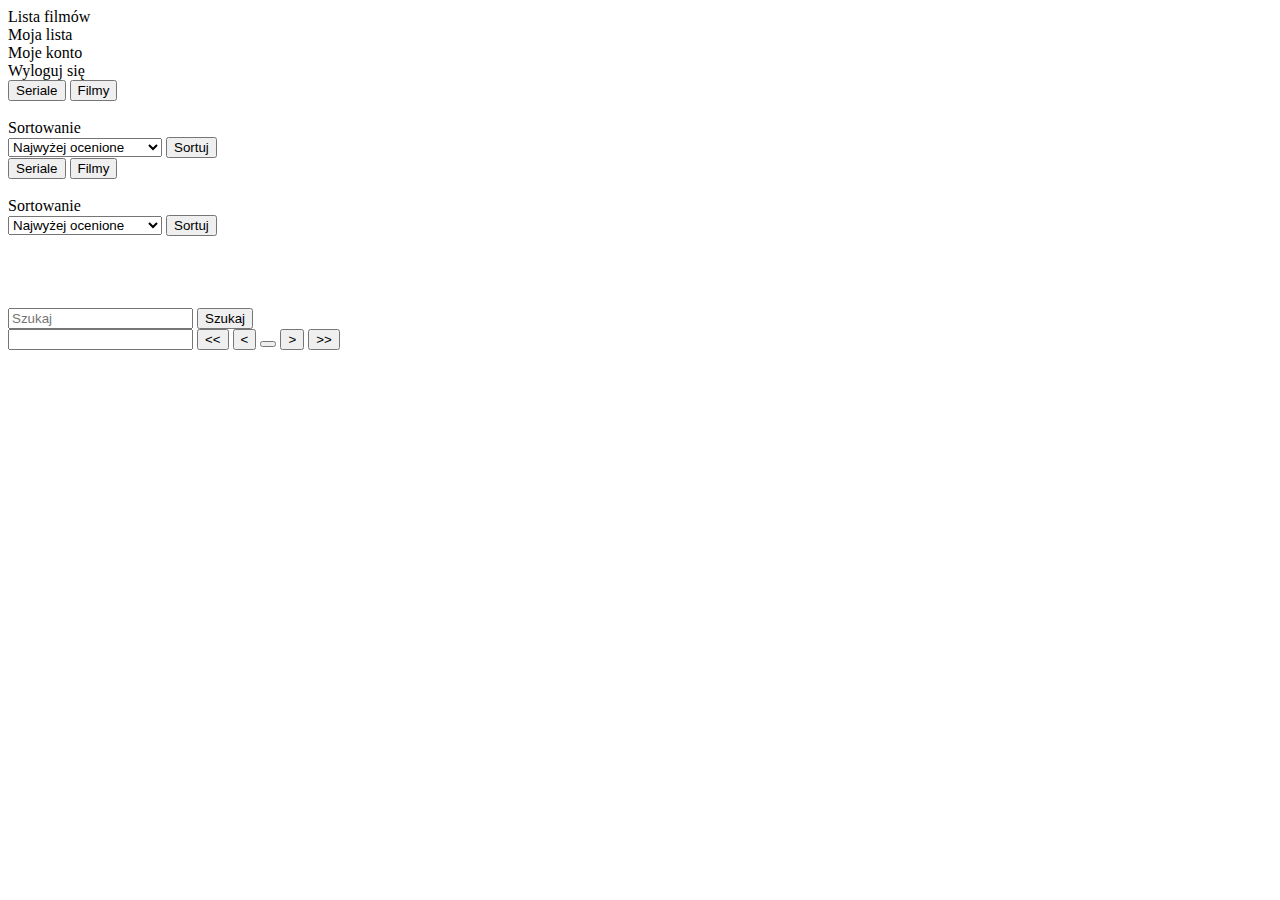
<file: src/main/resources/templates/index.html>
<!DOCTYPE html>
<html xmlns:th="http://www.thymeleaf.org">
<head>
    <meta charset="utf-8">
    <title>Movie Rating System</title>

    <link rel="stylesheet" th:href="@{css/main.css}"
          crossorigin="anonymous">

</head>

<body>
<div id="container">
    <div id="menu">
        <a class="link" th:href="@{/movieBest(page='1')}">
            <div class="menu-option">
                <li class="text_menu">Lista filmów</li>
            </div>
        </a>
        <a class="link" th:href="@{/myList}">
            <div class="menu-option">
                <li class="text_menu">Moja lista</li>
            </div>
        </a>
        <a class="link" th:href="@{/settings}">
            <div class="menu-option">
                <li class="text_menu">Moje konto</li>
            </div>
        </a>
        <a class="link" th:href="@{/logout}">
            <div class="menu-option">
                <li class="text_menu">Wyloguj się</li>
            </div>
        </a>

    </div>
    <div style="clear: both;"></div>
    <div class="left">
        <div class="filtr" th:if="${Movies != null}">
            <form class="filters" th:action="@{/tvSeriesBest}">
                <button class="lista_buttons" type="submit">Seriale</button>
                <button class="selected" type="submit">Filmy</button>
            </form>
            <form class="filters" th:action="@{/filter}" method="post">
                <br>Sortowanie<br>
                <input type="hidden" th:name="type" th:attr="value=${Tv != null ? 'TV' : 'MOVIE'}">
                <select name="sort" class="sort">
                    <option th:value="highRate">Najwyżej ocenione</option>
                    <option th:value="lowRate">Najniżej ocenione</option>
                    <option th:value="popularityDesc">Popularność malejąco</option>
                    <option th:value="popularityAsc">Popularność rosnąco</option>
                </select>
                <button class="lista_buttons" type="submit">Sortuj</button>
            </form>
        </div>
        <div class="filtr" th:if="${Tv != null}">
            <form class="filters" th:action="@{/movieBest}">
                <button class="selected" type="submit">Seriale</button>
                <button class="lista_buttons" type="submit">Filmy</button>
            </form>
            <form class="filters" th:action="@{/filter}" method="post">
                <br>Sortowanie<br>
                <input type="hidden" th:name="type" th:attr="value=${Tv != null ? 'TV' : 'MOVIE'}">
                <select name="sort" class="sort">
                    <option th:value="highRate">Najwyżej ocenione</option>
                    <option th:value="lowRate">Najniżej ocenione</option>
                    <option th:value="popularityDesc">Popularność malejąco</option>
                    <option th:value="popularityAsc">Popularność rosnąco</option>
                </select>
                <button class="lista_buttons" type="submit">Sortuj</button>
            </form>
        </div>
    </div>
    <div class="center">
        <div class="movie" th:if="${Movies != null}" th:each="m : ${Movies}">
            <div th:if="${m.posterPath != 'https://image.tmdb.org/t/p/originalnull'}">
                <a th:href="@{/movie(id=${m.id})}"><img th:src="${m.posterPath}"></a>
            </div>
            <div th:if="${m.posterPath == 'https://image.tmdb.org/t/p/originalnull'}">
                <a th:href="@{/movie(id=${m.id})}"><img th:src="@{img/nocover.jpg}"></a>
            </div>
        </div>
        <div class="movie" th:if="${Tv != null}" th:each="t : ${Tv}">
            <div th:if="${t.posterPath != 'https://image.tmdb.org/t/p/originalnull'}">
                <a th:href="@{/tvSeries(id=${t.id})}"><img th:src="${t.posterPath}"></a>
            </div>
            <div th:if="${t.posterPath == 'https://image.tmdb.org/t/p/originalnull'}">
                <a th:href="@{/tvSeries(id=${t.id})}"><img th:src="@{img/nocover.jpg}"></a>
            </div>
        </div>
    </div>
    <div class="right">
        <div class="filtr">
            <form class="search" th:action="@{/searchResults}">
                <input type="text" placeholder="Szukaj" id="search" name="query" th:value="${query}">
                <input type="hidden" name="type" th:attr="value=${Tv != null ? 'TV' : 'MOVIE'}">
                <button class="lista_buttons" type="Submit">Szukaj</button>
            </form>
            </form>
        </div>
    </div>
    <div style="clear: both;"></div>
    <div class="pages">
        <form th:action="@{/nextPage}" method="post">
            <input th:type="hidden" th:name="pageCategory" th:value="${pageCategory}">
            <button type="Submit" th:name="page" th:value="1">&lt;&lt;</button>
            <button type="Submit" th:name="page" th:value="${page <= 1} ? ${page} : ${page} - 1 ">&lt;</button>
            <button type="Submit" th:name="page" th:value="${page}" th:text="${page}"></button>
            <button type="Submit" th:name="page" th:value="${page >= totalPages} ? ${totalPages} : ${page} + 1 ">&gt;
            </button>
            <button type="Submit" th:name="page" th:value="${totalPages}">&gt;&gt;</button>
        </form>
    </div>
</div>
</body>
</html>
</file>
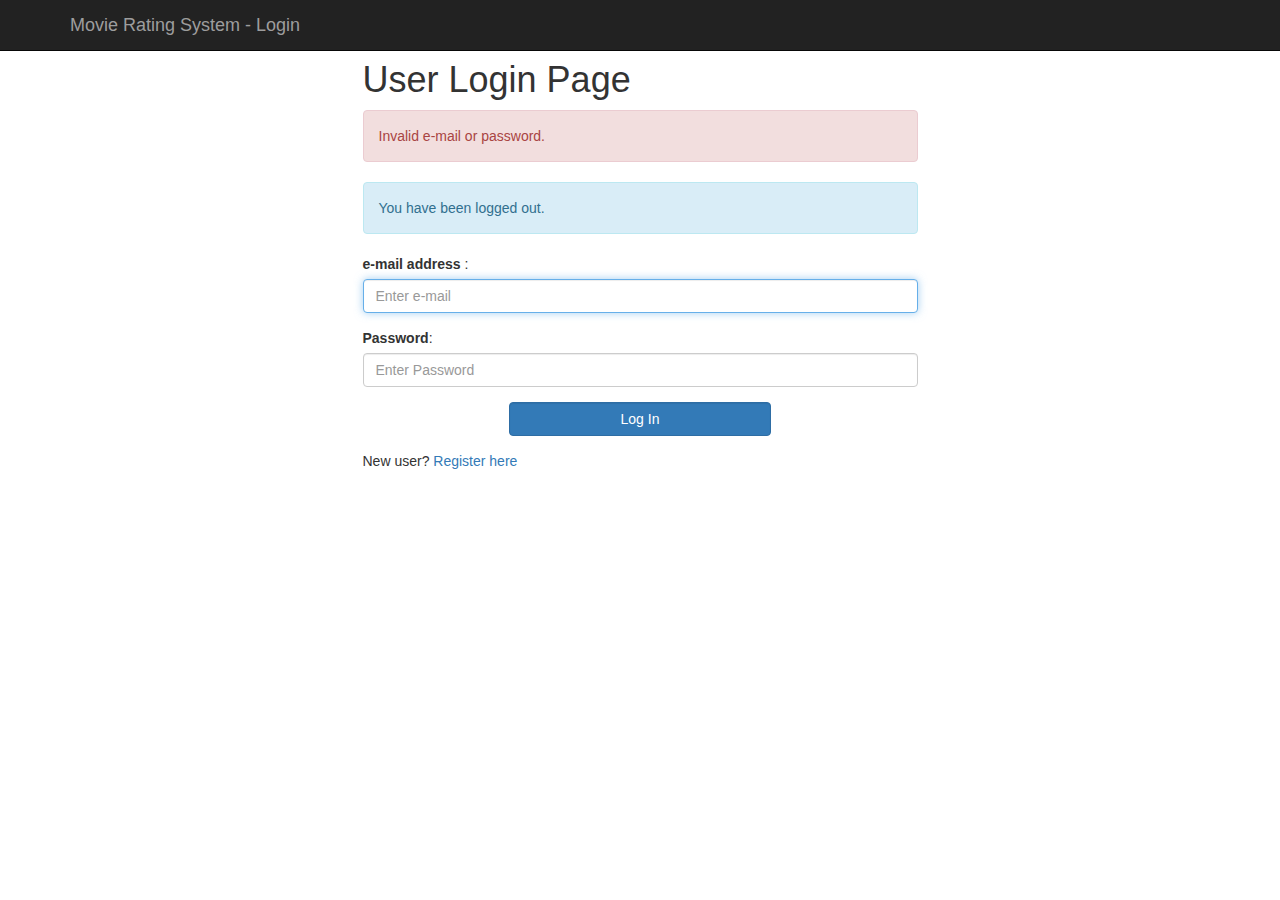
<file: src/main/resources/templates/login.html>
<!DOCTYPE html>
<html>
<head>
    <meta charset="ISO-8859-1">
    <title>Movie Rating System</title>

    <link rel="stylesheet"
          href="https://maxcdn.bootstrapcdn.com/bootstrap/3.3.7/css/bootstrap.min.css"
          integrity="sha384-BVYiiSIFeK1dGmJRAkycuHAHRg32OmUcww7on3RYdg4Va+PmSTsz/K68vbdEjh4u"
          crossorigin="anonymous">

</head>
<body>

<!-- create navigation bar ( header) -->
<nav class="navbar navbar-inverse navbar-fixed-top">
    <div class="container">
        <div class="navbar-header">
            <button type="button" class="navbar-toggle collapsed"
                    data-toggle="collapse" data-target="#navbar" aria-expanded="false"
                    aria-controls="navbar">
                <span class="sr-only">Toggle navigation</span> <span
                    class="icon-bar"></span> <span class="icon-bar"></span> <span
                    class="icon-bar"></span>
            </button>
            <a class="navbar-brand" href="#" th:href="@{/}">Movie Rating System - Login</a>
        </div>
    </div>
</nav>

<br>
<br>
<div class="container">
    <div class="row">
        <div class="col-md-6 col-md-offset-3">

            <h1> User Login Page </h1>
            <form th:action="@{/login}" method="post">

                <!-- error message -->
                <div th:if="${param.error}">
                    <div class="alert alert-danger">Invalid e-mail or
                        password.
                    </div>
                </div>

                <!-- logout message -->
                <div th:if="${param.logout}">
                    <div class="alert alert-info">You have been logged out.</div>
                </div>

                <div class="form-group">
                    <label for="username"> e-mail address </label> :
                    <input type="text" class="form-control" id="username" name="username"
                           placeholder="Enter e-mail" autofocus="autofocus">
                </div>

                <div class="form-group">
                    <label for="password">Password</label>: <input type="password"
                                                                   id="password" name="password" class="form-control"
                                                                   placeholder="Enter Password"/>
                </div>

                <div class="form-group">
                    <div class="row">
                        <div class="col-sm-6 col-sm-offset-3">
                            <input type="submit" name="login-submit" id="login-submit"
                                   class="form-control btn btn-primary" value="Log In"/>
                        </div>
                    </div>
                </div>
            </form>
            <div class="form-group">
						<span>New user? <a href="/" th:href="@{/registration}">Register
								here</a></span>
            </div>
        </div>
    </div>
</div>
</body>
</html>
</file>
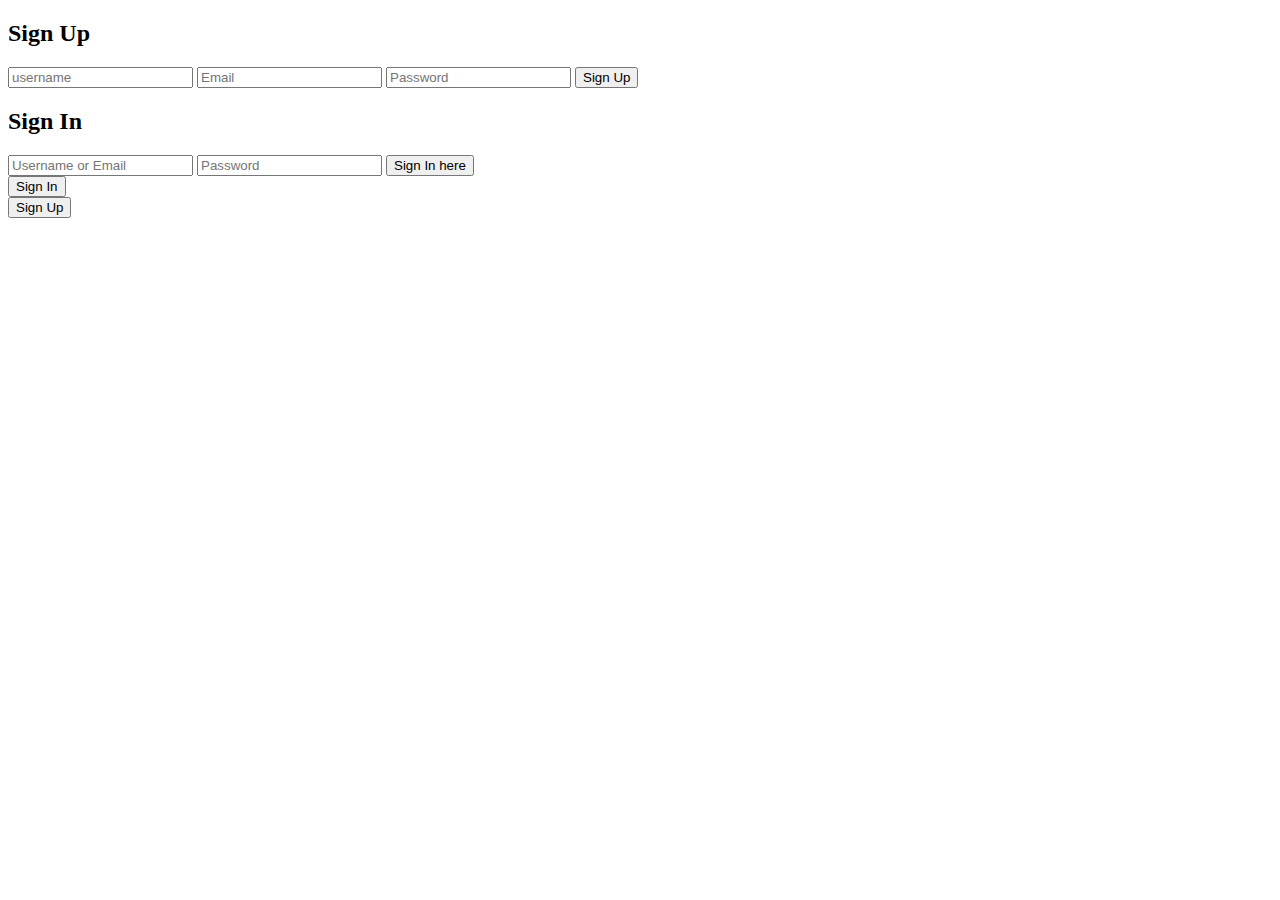
<file: src/main/resources/templates/logreg.html>
<!DOCTYPE html>
<html xmlns:th="http://www.thymeleaf.org">
<head>
    <meta charset="utf-8">
    <title>Movie Rating System</title>

    <link rel="stylesheet"
          th:href="@{css/register.css}">
</head>
<body>
<div class="container right-panel-active">
    <!-- Sign Up -->
    <div class="container__form container--signup">
        <form th:action="@{/registration}" method="post" class="form" id="form1" th:object="${user}">
            <h2 class="form__title">Sign Up</h2>
            <input type="text" placeholder="username" class="input" th:field="*{username}"/>
            <input type="email" placeholder="Email" class="input" th:field="*{email}"/>
            <input type="password" placeholder="Password" class="input" th:field="*{password}"/>
            <button class="btn">Sign Up</button>
        </form>
    </div>

    <!-- Sign In -->
    <div class="container__form container--signin">
        <form th:action="@{/login}" method="post" class="form" id="form2">
            <h2 class="form__title">Sign In</h2>
            <input type="text" placeholder="Username or Email" class="input"/>
            <input type="password" placeholder="Password" class="input"/>
            <!--            <a href="#" class="link">Forgot your password?</a>-->
            <button class="btn">Sign In here</button>
        </form>
    </div>

    <!-- Overlay -->
    <div class="container__overlay">
        <div class="overlay">
            <div class="overlay__panel overlay--left">
                <button class="btn" id="signIn">Sign In</button>
            </div>
            <div class="overlay__panel overlay--right">
                <button class="btn" id="signUp">Sign Up</button>
            </div>
        </div>
    </div>
</div>
</body>
<script type="text/js" src="/static/js/loginregister.js" th:src="@{/static/js/loginregister.js}"></script>
</html>
</file>
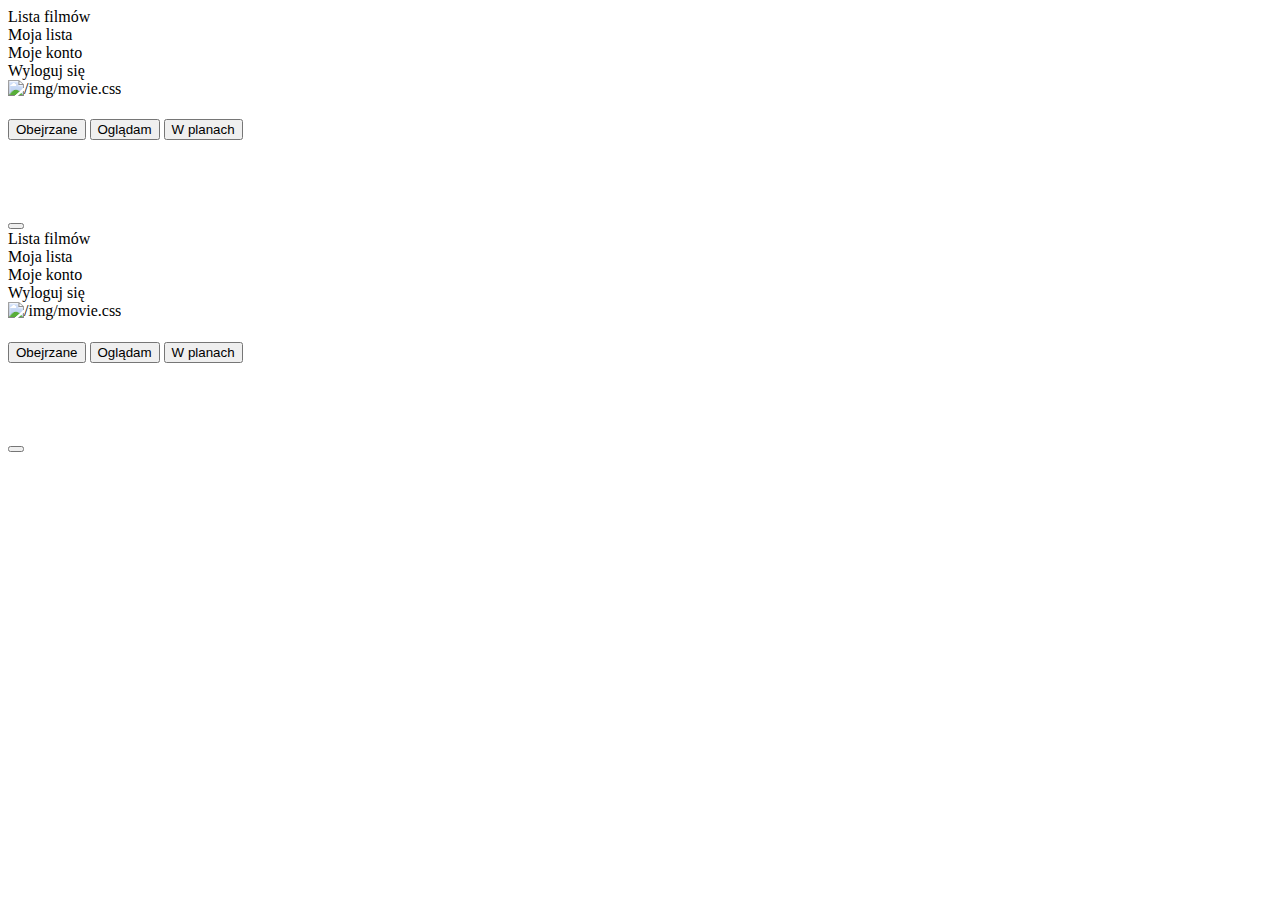
<file: src/main/resources/templates/production.html>
<!DOCTYPE html>
<html xmlns:th="http://www.thymeleaf.org">
<head>
    <meta charset="utf-8">
    <link rel="stylesheet" th:href="@{css/movie.css}">
    <link rel="stylesheet" th:href="@{css/main.css}">
    <title th:if="${Movie != null}" th:text="${Movie.title}"></title>
    <title th:if="${tvSeries != null}" th:text="${tvSeries.name}"></title>
</head>
<body>
<div id="container" th:if="${Movie != null}">
    <div id="menu">
        <a class="link" th:href="@{/movieBest(page='1')}">
            <div class="menu-option">
                <li class="text_menu">Lista filmów</li>
            </div>
        </a>
        <a class="link" th:href="@{/myList}">
            <div class="menu-option">
                <li class="text_menu">Moja lista</li>
            </div>
        </a>
        <a class="link" th:href="@{/settings}">
            <div class="menu-option">
                <li class="text_menu">Moje konto</li>
            </div>
        </a>
        <a class="link" th:href="@{/logout}">
            <div class="menu-option">
                <li class="text_menu">Wyloguj się</li>
            </div>
        </a>
        <div style="clear: both;"></div>
    </div>
    <div class="temp">
        <div class="miniature">
            <img th:src="${Movie.posterPath}" alt="/img/movie.css">
        </div>
        <div class="desc">

            <h1 th:text="${Movie.title}"></h1>

            <h3 th:text="${Movie.overview.isBlank()} ? 'BRAK OPISU' : ${Movie.overview}"></h3>

        </div>
        <div class="menu-list">
            <form th:action="@{/saveStatus}" method="post" th:object="${ProductionDto}">
                <input type="hidden" name="type" th:value="MOVIE">
                <input type="hidden" th:value="${Movie.getId()}" name="idProduction">
                <button th:attr="class=${currentStatus == 'OBEJRZANY' ? 'on_list' : 'add_to_list'}" name="status" th:value="OBEJRZANY">Obejrzane</button>
                <button th:attr="class=${currentStatus == 'OGLADAM' ? 'on_list' : 'add_to_list'}" name="status" th:value="OGLADAM">Oglądam</button>
                <button th:attr="class=${currentStatus == 'PLANUJE' ? 'on_list' : 'add_to_list'}" name="status" th:value="PLANUJE">W planach</button>
            </form>
            <br><br>
            <div class="statusSuccess" th:if="${status} != null ">
                <label th:text="${status} "></label>
            </div>
            <br><br>
            <button class="tag" th:each="tag : ${Movie.getGenres()} " th:text="${tag.getName()}"></button>
        </div>
    </div>
</div>
<div id="container" th:if="${tvSeries != null}">
    <div id="menu">
        <a class="link" th:href="@{/movieBest(page='1')}">
            <div class="menu-option">
                <li class="text_menu">Lista filmów</li>
            </div>
        </a>
        <a class="link" th:href="@{/myList}">
            <div class="menu-option">
                <li class="text_menu">Moja lista</li>
            </div>
        </a>
        <a class="link" th:href="@{/settings}">
            <div class="menu-option">
                <li class="text_menu">Moje konto</li>
            </div>
        </a>
        <a class="link" th:href="@{/logout}">
            <div class="menu-option">
                <li class="text_menu">Wyloguj się</li>
            </div>
        </a>

    </div>
    <div style="clear: both;"></div>
    <div class="temp">
        <div class="miniature">
            <img th:src="${tvSeries.posterPath}" alt="/img/movie.css">
        </div>
        <div class="desc">

            <h1 th:text="${tvSeries.name}"></h1>

            <h3 th:text="${tvSeries.overview.isBlank()} ? 'BRAK OPISU' : ${tvSeries.overview}"></h3>

        </div>
        <div class="menu-list">
            <form th:action="@{/saveStatus}" method="post" th:object="${ProductionDto}">
                <input type="hidden" name="type" th:value="TV">
                <input type="hidden" th:value="${tvSeries.getId()}" name="idProduction">
                <button th:attr="class=${currentStatus == 'OBEJRZANY' ? 'on_list' : 'add_to_list'}" name="status" th:value="OBEJRZANY">Obejrzane</button>
                <button th:attr="class=${currentStatus == 'OGLADAM' ? 'on_list' : 'add_to_list'}" name="status" th:value="OGLADAM">Oglądam</button>
                <button th:attr="class=${currentStatus == 'PLANUJE' ? 'on_list' : 'add_to_list'}" name="status" th:value="PLANUJE">W planach</button>
            </form>
            <br><br>
            <div class="statusSuccess" th:if="${status} != null ">
                <label th:text="${status} "></label>
            </div>
            <br><br>
            <button class="tag" th:each="tag : ${tvSeries.getGenres()} " th:text="${tag.getName()}"></button>
        </div>
    </div>
</div>
</body>
</html>
</file>
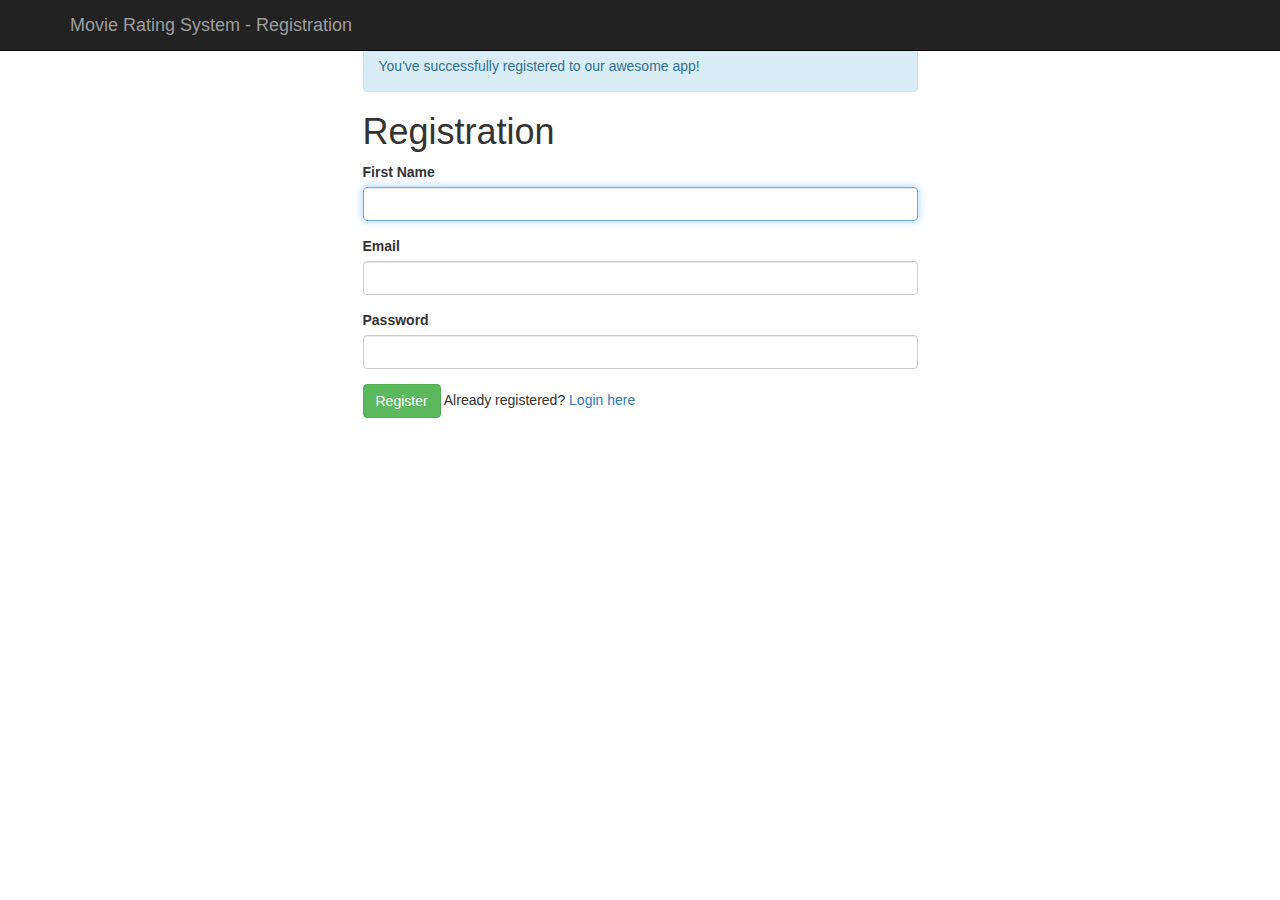
<file: src/main/resources/templates/registration.html>
<!DOCTYPE html>
<html>
<head>
    <meta charset="ISO-8859-1">
    <title>Registration</title>
    <link rel="stylesheet"
          href="https://maxcdn.bootstrapcdn.com/bootstrap/3.3.7/css/bootstrap.min.css"
          integrity="sha384-BVYiiSIFeK1dGmJRAkycuHAHRg32OmUcww7on3RYdg4Va+PmSTsz/K68vbdEjh4u"
          crossorigin="anonymous">
</head>
<body>

<!-- create navigation bar ( header) -->
<nav class="navbar navbar-inverse navbar-fixed-top">
    <div class="container">
        <div class="navbar-header">
            <button type="button" class="navbar-toggle collapsed"
                    data-toggle="collapse" data-target="#navbar" aria-expanded="false"
                    aria-controls="navbar">
                <span class="sr-only">Toggle navigation</span> <span
                    class="icon-bar"></span> <span class="icon-bar"></span> <span
                    class="icon-bar"></span>
            </button>
            <a class="navbar-brand" href="#" th:href="@{/}">Movie Rating System - Registration</a>
        </div>
    </div>
</nav>

<br>
<br>
<!-- Create HTML registration form -->
<div class="container">
    <div class="row">
        <div class="col-md-6 col-md-offset-3">

            <!-- success message -->
            <div th:if="${param.success}">
                <div class="alert alert-info">You've successfully registered
                    to our awesome app!</div>
            </div>

            <h1>Registration</h1>

            <form th:action="@{/registration}" method="post" th:object="${user}">
                <div class="form-group">
                    <label class="control-label" for="username"> First Name </label>
                    <input id="username" class="form-control" th:field="*{username}"
                           required autofocus="autofocus" />
                </div>



                <div class="form-group">
                    <label class="control-label" for="email"> Email </label> <input
                        id="email" class="form-control" th:field="*{email}" required
                        autofocus="autofocus" />
                </div>

                <div class="form-group">
                    <label class="control-label" for="password"> Password </label> <input
                        id="password" class="form-control" type="password"
                        th:field="*{password}" required autofocus="autofocus" />
                </div>

                <div class="form-group">
                    <button type="submit" class="btn btn-success">Register</button>
                    <span>Already registered? <a href="/" th:href="@{/login}">Login
								here</a></span>
                </div>
            </form>
        </div>
    </div>
</div>
</body>
</html>
</file>
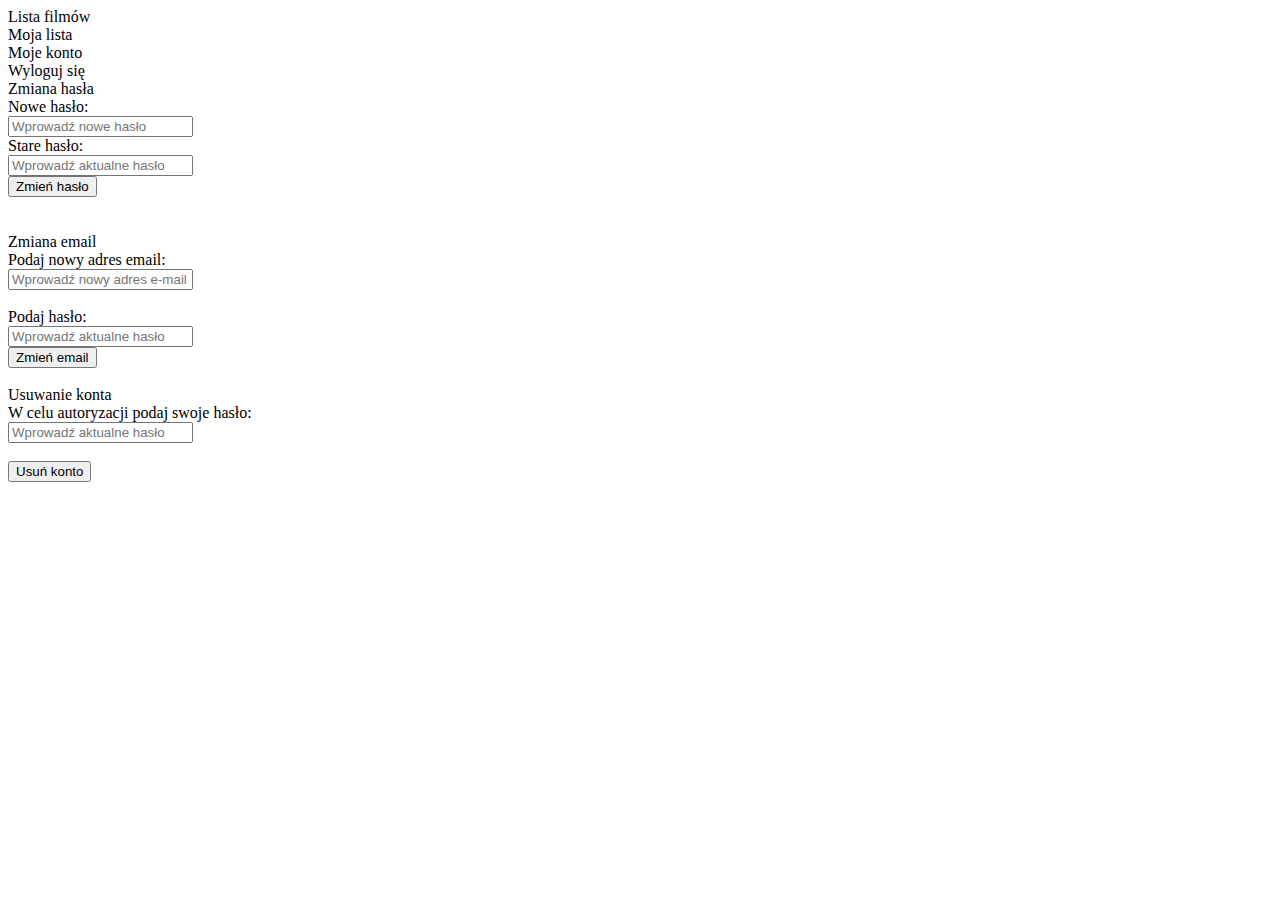
<file: src/main/resources/templates/settings.html>
<!DOCTYPE html>
<html>
<head>
	<meta charset="utf-8">
    <link rel="stylesheet" th:href="@{css/main.css}"
          crossorigin="anonymous">
	<title>Ustawienia</title>
</head>
<body>
    <div id="container">
        <div id="menu">
            <a class="link" th:href="@{/movieBest(page='1')}">
                <div class="menu-option">
                    <li class="text_menu">Lista filmów</li>
                </div>
            </a>
            <a class="link"  th:href="@{/myList}">
                <div class="menu-option">
                    <li class="text_menu">Moja lista</li>
                </div>
            </a>
            <a class="link" th:href="@{/settings}">
                <div class="menu-option">
                    <li class="text_menu">Moje konto</li>
                </div>
            </a>
            <a class="link" th:href="@{/logout}">
                <div class="menu-option">
                    <li class="text_menu">Wyloguj się</li>
                </div>
            </a>

        </div>
        <div style="clear: both;"></div>
        <div class="mid">
            <div id="password">
                <form method="POST" th:action="@{/changeUserPassword}" th:object="${UserDto}" >
                    <label class="title">Zmiana hasła</label> <br>
                    <label class="text">Nowe hasło: </label> <br>
                    <input type="password" name="password" onfocus="this.placeholder=''" placeholder="Wprowadź nowe hasło" onblur="this.placeholder='Wprowadź nowe hasło'" th:field="*{password}">
                    <br>
                    <label class="text">Stare hasło: </label> <br>
                    <input type="password" name="apassword" onfocus="this.placeholder=''" placeholder="Wprowadź aktualne hasło" required onblur="this.placeholder='Wprowadź aktualne hasło'" th:field="*{aPassword}">
                    <br>
                    <input type="submit" value="Zmień hasło">
                    <div class="success" th:if="${succesPassword} != null">
                        <label th:text="${succesPassword}"></label>
                    </div><br>
                    <div class="error" th:if="${errorPassword} != null">
                        <label th:text="${errorPassword}"></label>
                    </div><br>
                </form>
            </div>

            <div id="email">
                <form method="POST" th:action="@{/changeUserEmail}" th:object="${UserDto}" >
                    <label class="title">Zmiana email</label><br>
                    <label class="text">Podaj nowy adres email: </label><br>
                    <input type="email" name="email" onfocus="this.placeholder=''" placeholder="Wprowadź nowy adres e-mail" onblur="this.placeholder='Wprowadź nowy adres e-mail'" th:field="*{email}">
                    <div class="error"></div>
                    <br>
                    <label class="text">Podaj hasło: </label><br>
                    <input type="password" name="apassword" onfocus="this.placeholder=''" placeholder="Wprowadź aktualne hasło" required onblur="this.placeholder='Wprowadź aktualne hasło'" th:field="*{aPassword}"><br>
                    <input type="submit" value="Zmień email">
                    <div class="success" th:if="${succesMail} != null">
                        <label th:text="${succesMail}"></label>
                    </div><br>
                    <div class="error" th:if="${errorMail} != null">
                        <label th:text="${errorMail}"></label>
                    </div>
                </form>
            </div>

            <div id="account">
                <form method="POST" th:action="@{/deleteAccount}" th:object="${UserDto}" >
                    <label class="title">Usuwanie konta</label><br>
                    <label class="text">W celu autoryzacji podaj swoje hasło: </label><br>
                    <input type="password" name="apassword" onfocus="this.placeholder=''" placeholder="Wprowadź aktualne hasło" required onblur="this.placeholder='Wprowadź aktualne hasło'" th:field="*{aPassword}">
                    <div class="error"></div>
                    <br>
                    <input type="submit" value="Usuń konto">
                    <div class="error" th:if="${errorDelete} != null">
                        <label th:text="${errorDelete}"></label>
                    </div>
                </form>
            </div>
        </div>

        <div style="clear: both;"></div>
    </div>
</body>
</file>
